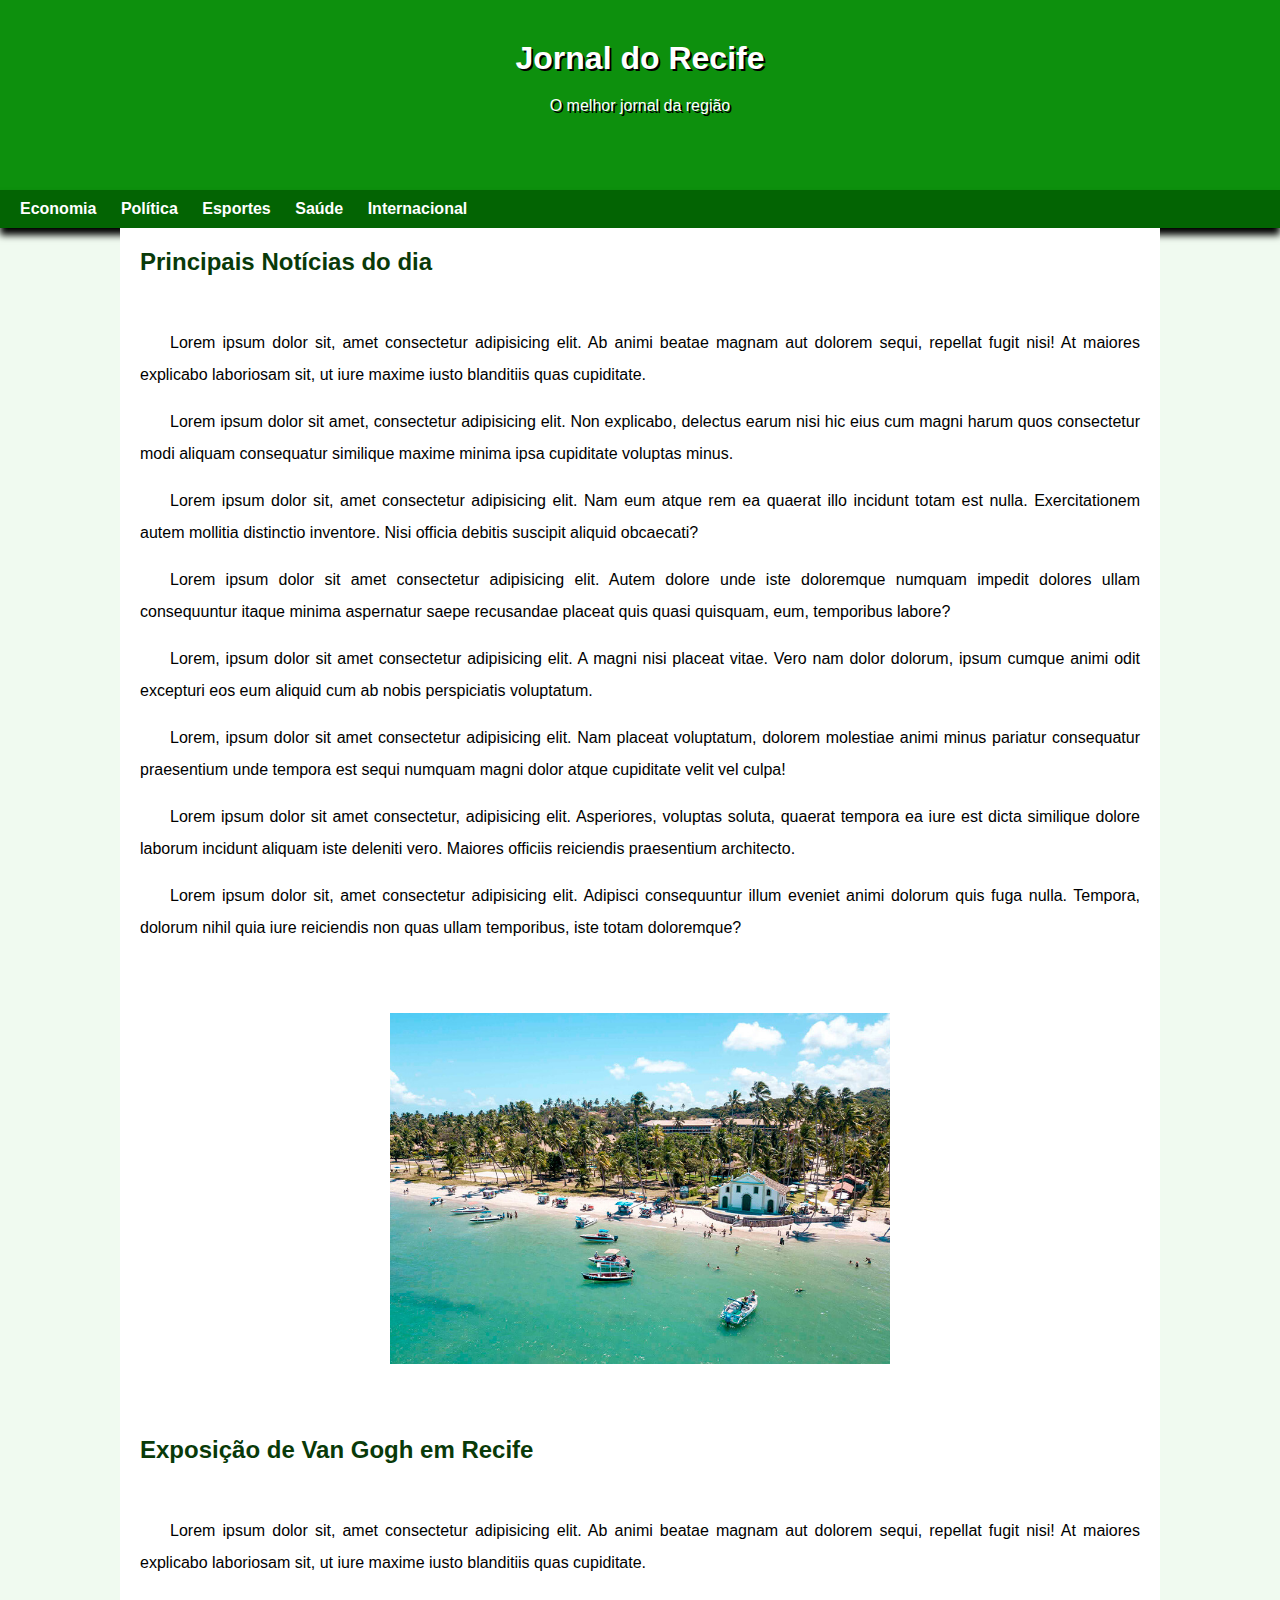
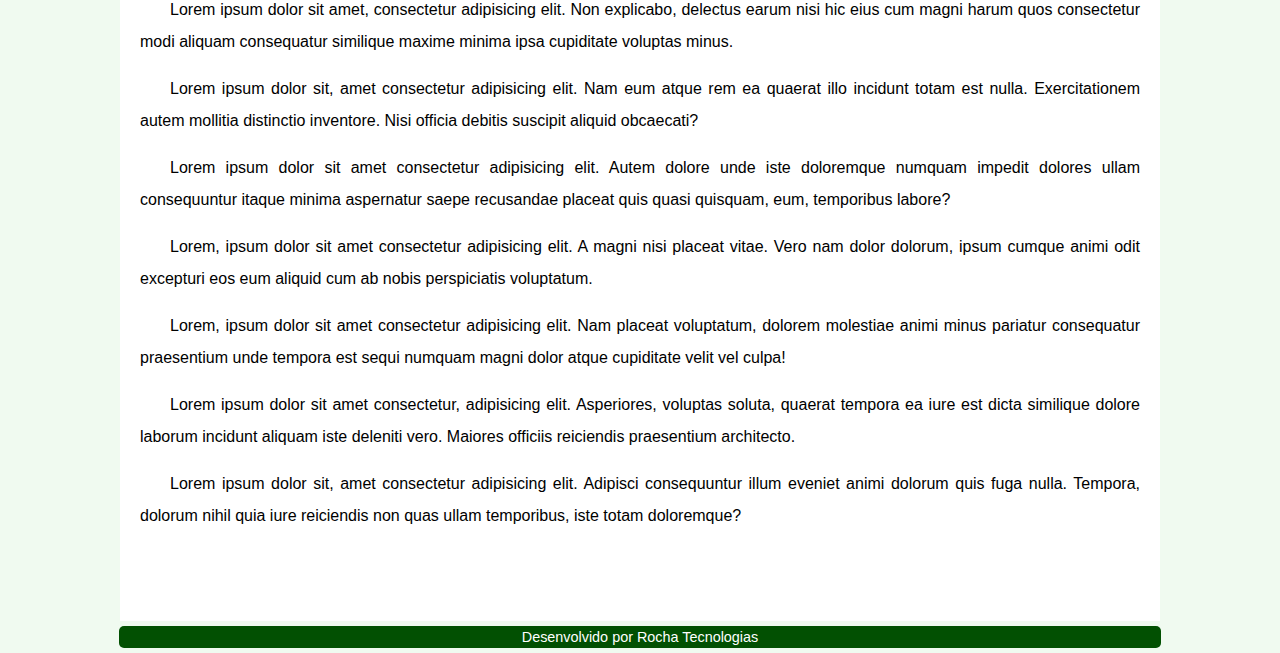
<file: index.html>
<!DOCTYPE html>
<html lang="pt-br">
<head>
    <meta charset="UTF-8">
    <meta http-equiv="X-UA-Compatible" content="IE=edge">
    <meta name="viewport" content="width=device-width, initial-scale=1.0">
    <title>Jornal Recife</title>
    <link rel="stylesheet" href="index/style.css">
</head>
<body>
    <header>
        <h1>Jornal do Recife</h1> 
        <p>O melhor jornal da região</p>
    </header>

    <nav>
        <a href="#">Economia</a>
        <a href="#">Política</a>
        <a href="#">Esportes</a>
        <a href="#">Saúde</a>
        <a href="#">Internacional</a>
    </nav>

    <main>

        <h2>Principais Notícias do dia</h2><br><br>
        <p>Lorem ipsum dolor sit, amet consectetur adipisicing elit. Ab animi beatae magnam aut dolorem sequi, repellat fugit nisi! At maiores explicabo laboriosam sit, ut iure maxime iusto blanditiis quas cupiditate.</p>
        <p>Lorem ipsum dolor sit amet, consectetur adipisicing elit. Non explicabo, delectus earum nisi hic eius cum magni harum quos consectetur modi aliquam consequatur similique maxime minima ipsa cupiditate voluptas minus.</p>
<p>Lorem ipsum dolor sit, amet consectetur adipisicing elit. Nam eum atque rem ea quaerat illo incidunt totam est nulla. Exercitationem autem mollitia distinctio inventore. Nisi officia debitis suscipit aliquid obcaecati?</p>
<p>Lorem ipsum dolor sit amet consectetur adipisicing elit. Autem dolore unde iste doloremque numquam impedit dolores ullam consequuntur itaque minima aspernatur saepe recusandae placeat quis quasi quisquam, eum, temporibus labore?</p>
<p>Lorem, ipsum dolor sit amet consectetur adipisicing elit. A magni nisi placeat vitae. Vero nam dolor dolorum, ipsum cumque animi odit excepturi eos eum aliquid cum ab nobis perspiciatis voluptatum.</p>
<p>Lorem, ipsum dolor sit amet consectetur adipisicing elit. Nam placeat voluptatum, dolorem molestiae animi minus pariatur consequatur praesentium unde tempora est sequi numquam magni dolor atque cupiditate velit vel culpa!</p>
<p>Lorem ipsum dolor sit amet consectetur, adipisicing elit. Asperiores, voluptas soluta, quaerat tempora ea iure est dicta similique dolore laborum incidunt aliquam iste deleniti vero. Maiores officiis reiciendis praesentium architecto.</p>
<p>Lorem ipsum dolor sit, amet consectetur adipisicing elit. Adipisci consequuntur illum eveniet animi dolorum quis fuga nulla. Tempora, dolorum nihil quia iure reiciendis non quas ullam temporibus, iste totam doloremque?</p><br><br><br>


<img src="index (2)/praia-de-carneiros.jpg" alt="praia de carneiros em Pernambuco"><br><br><br><br>


<h2>Exposição de Van Gogh em Recife</h2><br><br>
        <p>Lorem ipsum dolor sit, amet consectetur adipisicing elit. Ab animi beatae magnam aut dolorem sequi, repellat fugit nisi! At maiores explicabo laboriosam sit, ut iure maxime iusto blanditiis quas cupiditate.</p>
        <p>Lorem ipsum dolor sit amet, consectetur adipisicing elit. Non explicabo, delectus earum nisi hic eius cum magni harum quos consectetur modi aliquam consequatur similique maxime minima ipsa cupiditate voluptas minus.</p>
<p>Lorem ipsum dolor sit, amet consectetur adipisicing elit. Nam eum atque rem ea quaerat illo incidunt totam est nulla. Exercitationem autem mollitia distinctio inventore. Nisi officia debitis suscipit aliquid obcaecati?</p>
<p>Lorem ipsum dolor sit amet consectetur adipisicing elit. Autem dolore unde iste doloremque numquam impedit dolores ullam consequuntur itaque minima aspernatur saepe recusandae placeat quis quasi quisquam, eum, temporibus labore?</p>
<p>Lorem, ipsum dolor sit amet consectetur adipisicing elit. A magni nisi placeat vitae. Vero nam dolor dolorum, ipsum cumque animi odit excepturi eos eum aliquid cum ab nobis perspiciatis voluptatum.</p>
<p>Lorem, ipsum dolor sit amet consectetur adipisicing elit. Nam placeat voluptatum, dolorem molestiae animi minus pariatur consequatur praesentium unde tempora est sequi numquam magni dolor atque cupiditate velit vel culpa!</p>
<p>Lorem ipsum dolor sit amet consectetur, adipisicing elit. Asperiores, voluptas soluta, quaerat tempora ea iure est dicta similique dolore laborum incidunt aliquam iste deleniti vero. Maiores officiis reiciendis praesentium architecto.</p>
<p>Lorem ipsum dolor sit, amet consectetur adipisicing elit. Adipisci consequuntur illum eveniet animi dolorum quis fuga nulla. Tempora, dolorum nihil quia iure reiciendis non quas ullam temporibus, iste totam doloremque?</p><br><br><br>




</main>
<footer>Desenvolvido por Rocha Tecnologias</footer>    
</body>
</html>
</file>
<file: index/style.css>
@charset "UTF-8";

* {
    margin: 0px;
    padding: 0px;
}

body {
    background-color:rgb(240, 250, 240);
    font-family: Arial, Helvetica, sans-serif;
    font-size: 1em;
    
}

header {
    background-color: rgb(13, 144, 13);
    min-height: 150px;
    text-align: center;
    margin: auto;
    padding-top: 40px;
    color: white;
    text-shadow: 2px 2px 0px black;

}

header > h1 {
    margin-bottom: 20px;
}

header > p {
    color: white;
    max-width: 600px;
    padding-right: 10px;
    padding-left: 10px;
    margin: auto;
    text-shadow: 2px 2px 0px black;
}

nav {
    background-color: rgb(3, 100, 3);
    padding: 10px;
    box-shadow: 0px 7px 7px black;
}

nav > a {
    color:white;
    font-size: 1em;
    padding: 10px;
    text-decoration: none;
    font-weight: bold;
}

nav > a:hover {
    background-color: rgb(56, 188, 56);
    border-radius: 5px;
}


main {
    min-width: 300px;
    max-width: 1000px;
    margin: auto;
    padding: 20px;
    background-color: white;
    border-radius: 0px 0px 10px black;
}


main > p {
    margin: 15px 0px;
    text-align: justify;
    text-indent: 30px;
    font-size: 1em;
    line-height: 2em;
}

main img {
    width: 100%;
}

main img {
    min-width: 320px;
    max-width: 800px;
    width: 50%;
    margin: auto;
    display: block;
}

main > h1 {
    color:rgb(3, 100, 3);
}

main > h2 {
    color:rgb(9, 58, 9);
}

footer {
    background-color: rgb(2, 80, 2);
    max-width: 1036px;
    margin: auto;
    font-size: 0.9em;
    color: white;
    text-align: center;
    border-radius: 5px;
    padding: 3px;
    margin-top: 5px;
    margin-bottom: 5px;
   
}
</file>
